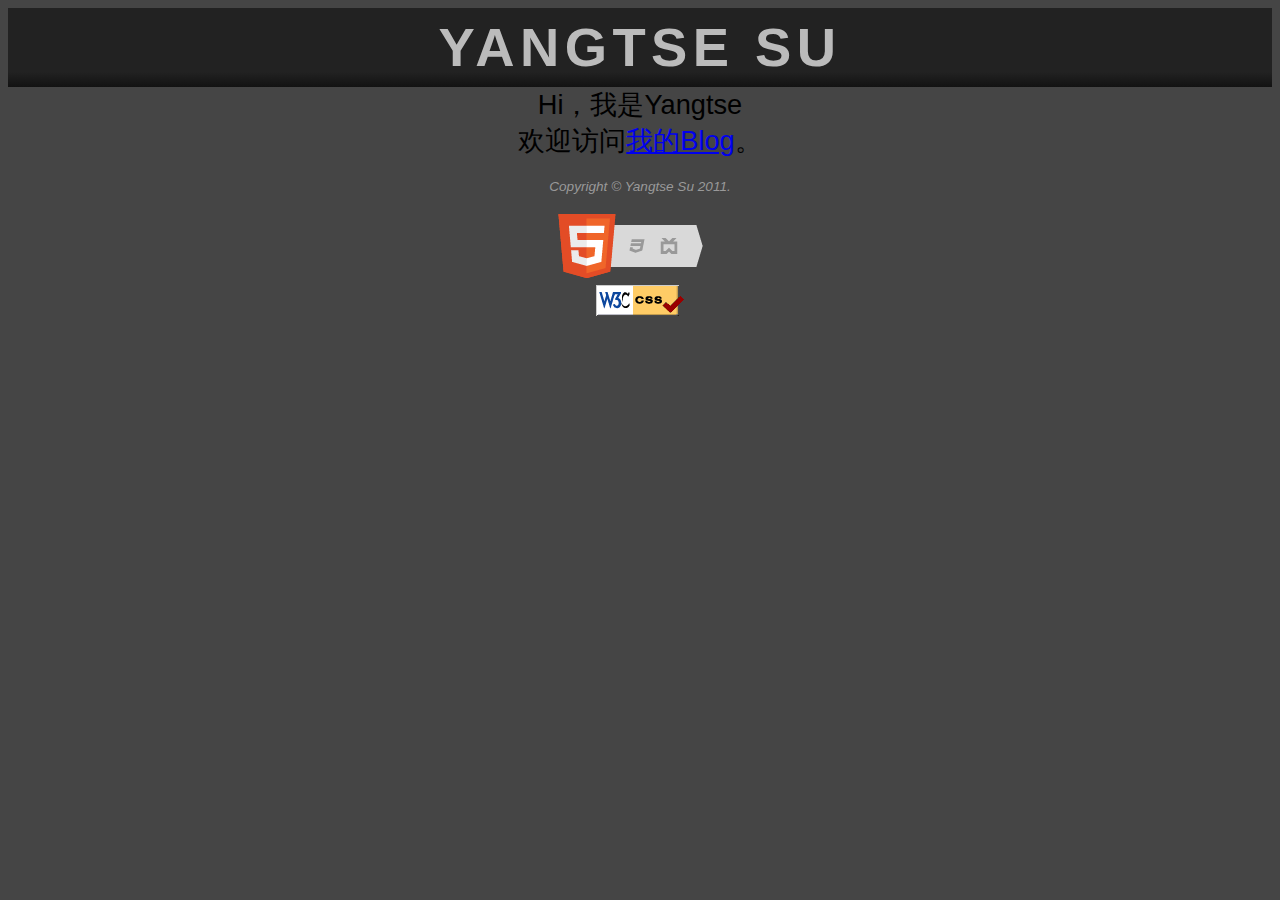
<file: index.html>
<!DOCTYPE html>
<html>
  <head>
    <title>Yangtse's Site</title>
           <meta http-equiv="Content-Type" content="text/html;charset=utf-8" />
           <meta name="apple-mobile-web-app-capable" content="yes">    
           <link rel="stylesheet" href="css/style.css" />
	   <link rel="icon" href="imgs/icon.png">
	   <link rel="apple-touch-icon" href="imgs/button.png">
        <link rel="openid.server"
              href="https://login.launchpad.net/+openid" />
        <link rel="openid.delegate"
              href="https://login.launchpad.net/+id/KeRtNeM" />
        <link rel="openid2.provider"
              href="https://login.launchpad.net/+openid" />
        <link rel="openid2.local_id"
	      href="https://login.launchpad.net/+id/KeRtNeM" />

        <meta http-equiv="X-XRDS-Location"
	      content="https://login.launchpad.net/+id/KeRtNeM/+xrds" />

  </head>


  <body>
    <header>
      <h1>Yangtse Su</h1>
    </header>
    <article>Hi，我是Yangtse<br>
欢迎访问<a href="http://blog.yangtse.me">我的Blog</a>。
    </article>
    <footer>
      <h3>Copyright &copy; Yangtse Su 2011.</h3>
      <p>
        <a href="http://validator.w3.org/check?uri=http%3A%2F%2Fyangtse.me%2F">
	  <img src="imgs/html5-badge-h-css3-device.png" width="165" height="64" alt="HTML5 Powered with CSS3 / Styling, and Device Access" title="HTML5 Powered with CSS3 / Styling, and Device Access">
        </a><br>
        <a href="http://jigsaw.w3.org/css-validator/check/referer">
	      <img style="border:0;width:88px;height:31px"
	      	src="imgs/vcss.gif"
		alt="Valid CSS!" />
       </a>
     </p>
    </footer>
  </body>
</html>
</file>
<file: css/style.css>
header {
	background: #222;
	background: #222 -webkit-gradient(linear, left 64, left 80, from(#222), to(#111));
	background: #222 -moz-linear-gradient(top, #111, #222);
	background: #222 -ms-linear-gradient(top, #111, #222);
	background: #222 -o-linear-gradient(top, #111, #222);
}
h1 {
	font-family: Helvetica, sans-serif;
	font-weight: bold;
	font-size: 2em;
 text-align: center;
	text-transform: uppercase;
	letter-spacing: 0.1em;
	color: #bbb;
	padding: 8px 0;
	margin: 0 auto;
}

body {
	font-family: Arial, Helvetica, sans-serif;
	font-size: 1.7em;
 text-align: center;
	padding: 0 0 20px;

	background: #454545;
}

article {
 	zoom: 1;
	display: inline-block;       
 text-align: center;
	width: 400px;

	position: relative;
}

h3 {
  font-size: 0.5em;
  font-style: italic;
	 color: #fff;
	 margin: 0 0 20px 0;
	 font-weight: normal;
	 text-align: center;
}

footer > * {
  margin: 20px;
  color: #999;
}
</file>
